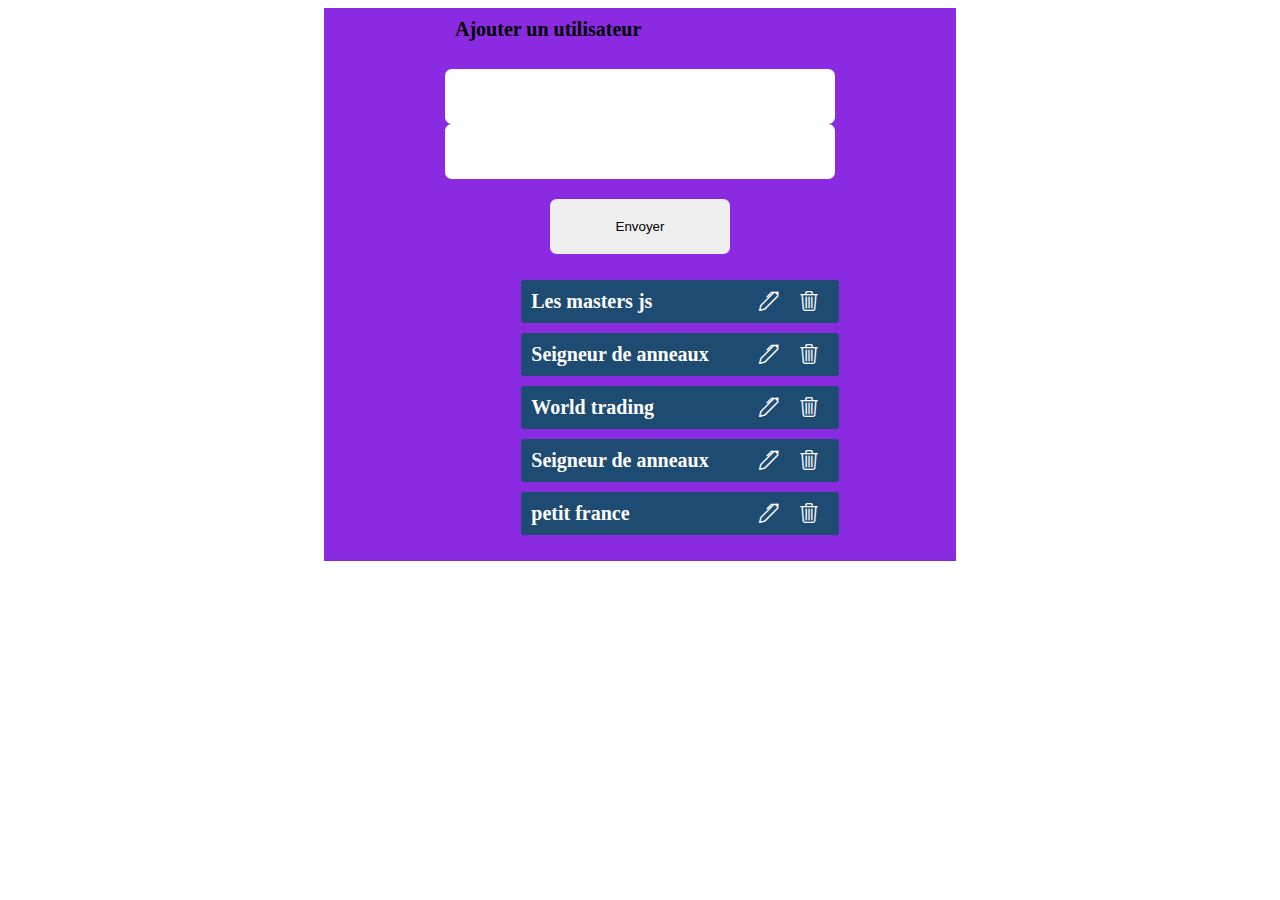
<file: index.html>
<!DOCTYPE html>
<html lang="en">
<head>
    <meta charset="UTF-8">
    <title>window</title>
  <link rel="stylesheet" href="main.css">
    <link rel="stylesheet" href="https://cdn.jsdelivr.net/npm/bootstrap-icons@1.10.5/font/bootstrap-icons.css">
  <script src="app.js" defer></script>

</head>
<body>
<!-- <p id="height"></p>
 <p id="width"></p>-->
<!--h1>Je suis la page d'acceuil</h1>
 <a href="index2.html">aller a la page2</a>
<br>
 <a href="index3.html">aller a la page3 </a>
<button id="page">Retour a l'acceuil</button>-->

<div class="contain">
    <form class="ms-4 mt-4 ">
        <label for="todo">Ajouter un utilisateur</label> <br>
        <input type="text" name="todo" id="todo"   class="m-3" >
        <input type="text" name="todo" id="todo1"  class="m-3"  >
        <input type="submit" value="Envoyer" id="submit">
    </form>
 <ul class="mt-5"></ul>
</div>
<link href="https://cdn.jsdelivr.net/npm/bootstrap@5.3.0-alpha3/dist/css/bootstrap.min.css" rel="stylesheet" integrity="sha384-KK94CHFLLe+nY2dmCWGMq91rCGa5gtU4mk92HdvYe+M/SXH301p5ILy+dN9+nJOZ" crossorigin="anonymous">
<script src="https://cdn.jsdelivr.net/npm/bootstrap@5.3.0-alpha3/dist/js/bootstrap.bundle.min.js" integrity="sha384-ENjdO4Dr2bkBIFxQpeoTz1HIcje39Wm4jDKdf19U8gI4ddQ3GYNS7NTKfAdVQSZe" crossorigin="anonymous"></script>

</body>
</html>
</file>
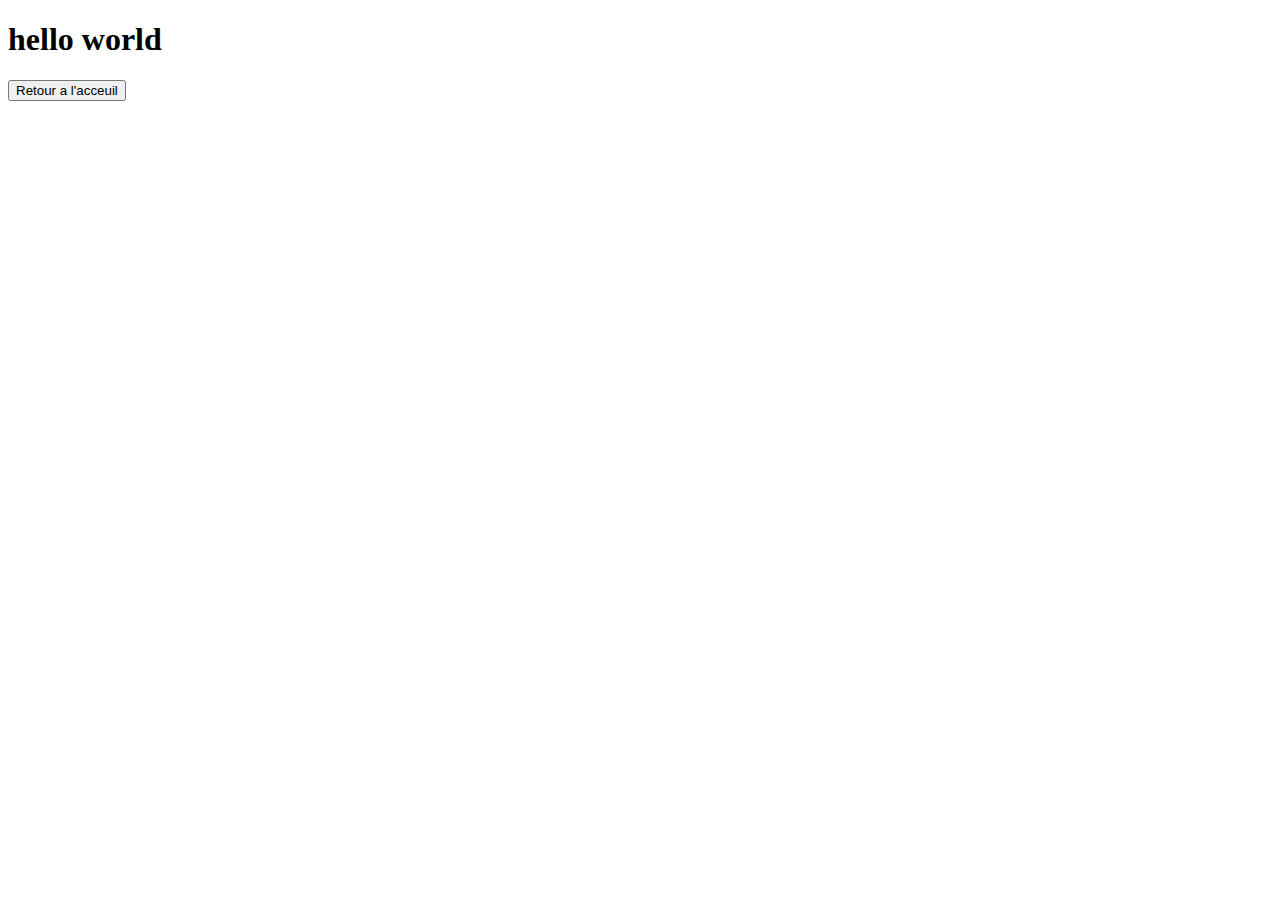
<file: index2.html>
<!DOCTYPE html>
<html lang="en">
<head>
    <meta charset="UTF-8">
    <title>Title</title>
    <script src="main.js" defer></script>
</head>
<body>
 <h1>hello world</h1>

 <button id="page2">Retour a l'acceuil</button>
</body>
</html>
</file>
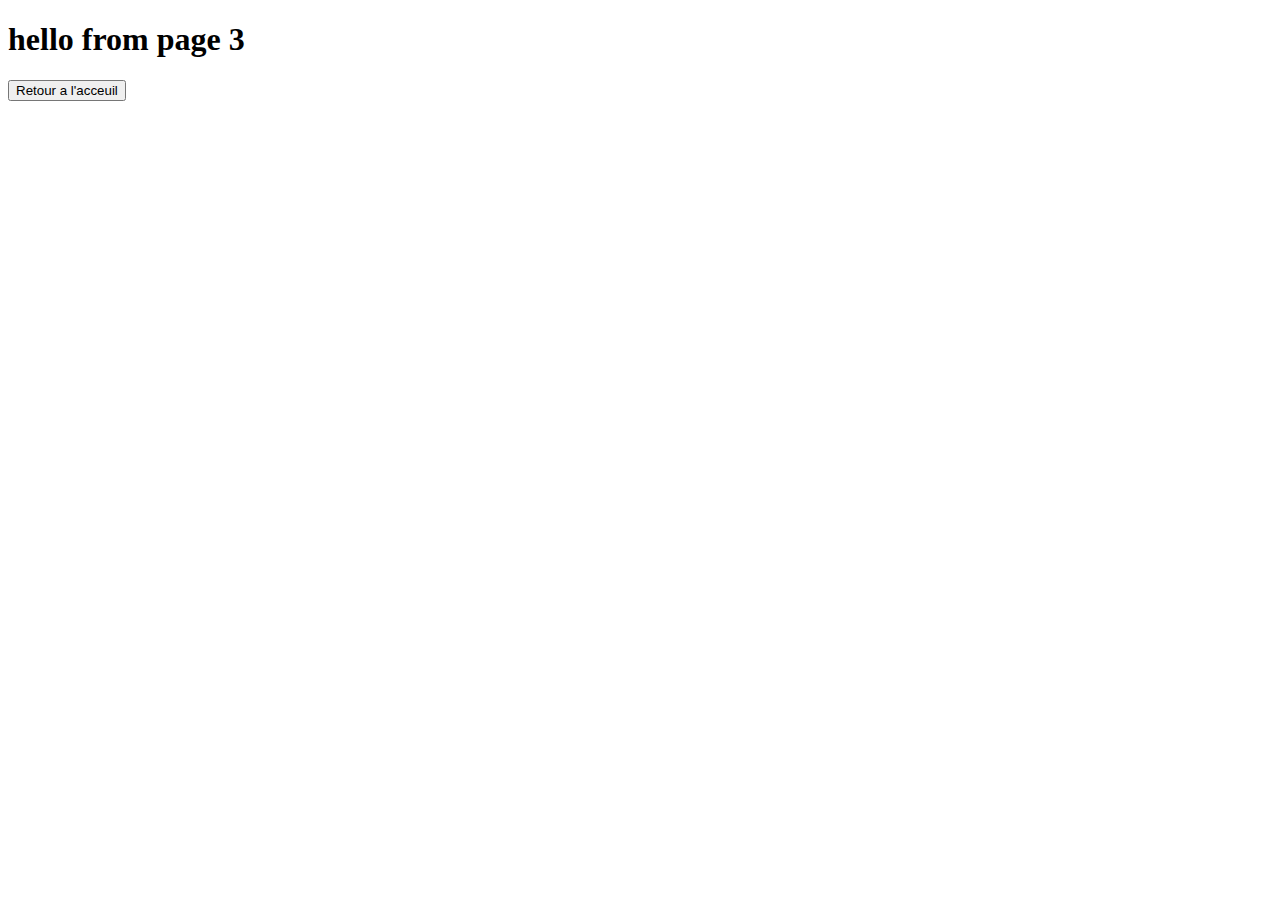
<file: index3.html>
<!DOCTYPE html>
<html lang="en">
<head>
    <meta charset="UTF-8">
    <title>3</title>

</head>
<body>

<h1>hello from page 3</h1>

<button id="page3">Retour a l'acceuil</button>
<script src="main.js" defer></script>
</body>
</html>
</file>
<file: main.css>
div {
    width: 50%;
    margin: 50px auto;
}

ul li{
    background-color: #1e4b72;
    width: 100%;
    list-style: none;
    font-size: 20px;
    margin: 10px;
    font-weight: 900;
    padding: 10px;
    border-radius: 3px;
    display: flex;
    justify-content: space-between;
    align-items: center;
    color:#fff;
}
.spnaContainer{
    display: flex;

}
.spnaContainer i{
    margin: 0 10px;
    cursor: pointer;
}

input{
    border: none;
    outline: none;
    padding: 20px;
    width: 350px;
    margin: auto;
    border-radius: 0.5em;
}
form{
    display: flex;
    flex-direction: column;
    align-self: center;
   justify-content: center;
}
label{
    font-size: 20px;
    margin: 10px;
    font-weight: 900;
}
#submit{
    margin-top: 20px;
    width: 180px;
    cursor:pointer;
    display: flex;
    justify-content: center;
    align-items: center;
    align-self: center;
}
.contain{
    width: 50%;
    margin: auto;
    background-color: blueviolet;
    display: flex;
    justify-content: center;
    flex-direction: column;
    align-items: center;
}
</file>
